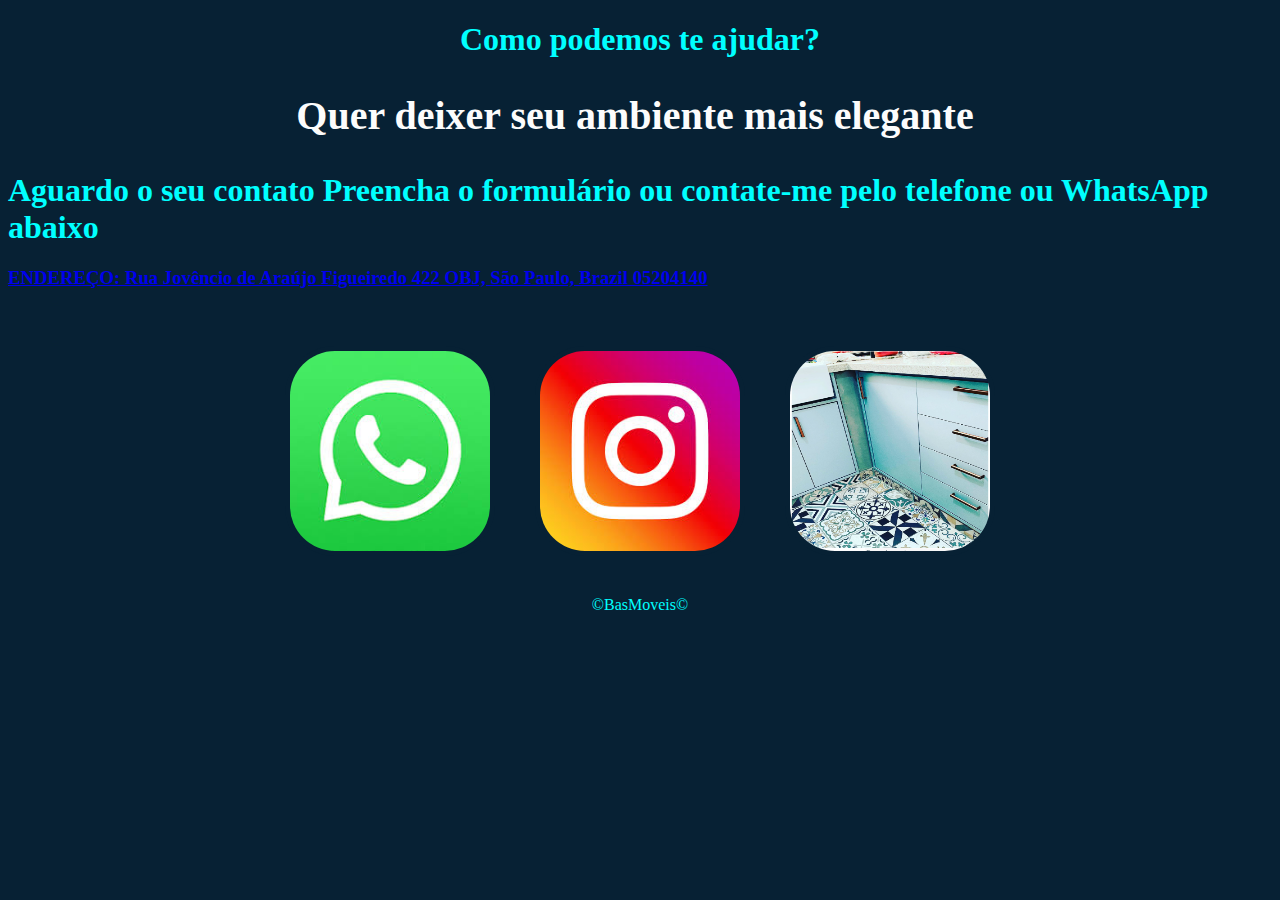
<file: index.html>
<!DOCTYPE html>
<html lang="pt-br">
<head>
    <meta charset="UTF-8">
    <title>BasMoveis</title>
    <link rel="stylesheet" href="styles.css">

</head>
<body>
    
    <header>
        <h1>Como podemos te ajudar?</h1>
    </header>
     <main>
        <section">
            <h2 class="font_2 wixui-rich-text_text" style="text-align:center; font-size:40px;"><span style="color:#FCFCFC;" class="wixui-rich-text_text">Quer deixer seu ambiente mais elegante&nbsp;</span></h2>
          <h1>Aguardo o seu contato 
            Preencha o formulário ou contate-me pelo telefone ou WhatsApp abaixo</h1>
           <H3><a href="https://www.bing.com/search?pglt=43&q=Rua+Jov%C3%AAncio+de+Ara%C3%BAjo+Figueiredo+422+OBJ%2C+S%C3%A3o+Paulo%2C+Brazil+05204140&cvid=04cc37b07dec41c0a4fa582f02334544&gs_lcrp=EgZjaHJvbWUyBggAEEUYOdIBCDI4OTNqMGoxqAIAsAIA&FORM=ANNTA1&PC=U531" target="_blank" rel="noopener noreferrer"><span style="color:#FCFCFC;" class="wixui-rich-text_text"></span>ENDEREÇO: Rua Jovêncio de Araújo Figueiredo 422 OBJ, São Paulo, Brazil 05204140</a></H3>
        </section>
        </main>
    <br>
        <footer>
            <a href="https://api.whatsapp.com/send?phone=5511943692005&text=ol%C3%A1%20samuel!!!&lang=pt_br" target="_blank" rel="noopener noreferrer">
                <img src="./imgg/WhatsApp.jpeg">
        
            </a>
            <a href="https://www.instagram.com/basmoveis?utm_source=ig_web_button_share_sheet&igsh=ZDNlZDc0MzIxNw==" target="_blank" rel="noopener noreferrer">
                <img src="./imgg/instagram.jpeg">
                
            </a>
            <a href="https://wa.me/p/5596888017086273/5511943692005" target="_blank" rel="noopener noreferrer">
            <img src="./imgg/armario.PNG">

            </A>
            <br>
        </footer>
       
        <footer>
        <p>&copy;BasMoveis&copy;</p>
    </footer>
</body>
</html>
</file>
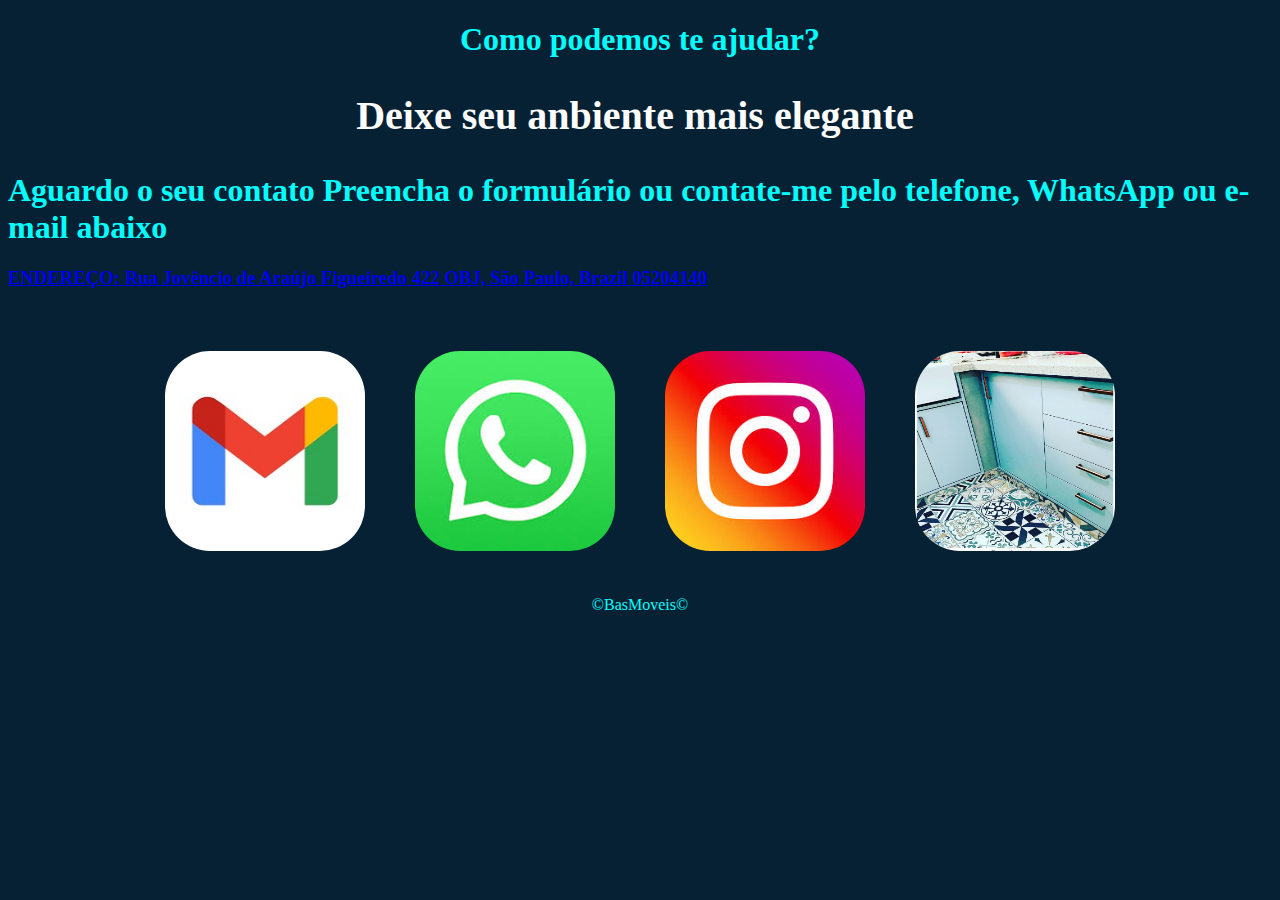
<file: index.html.html>
<!DOCTYPE html>
<html lang="pt-br">
<head>
    <meta charset="UTF-8">
    <title>BasMoveis</title>
    <link rel="stylesheet" href="styles.css">

</head>
<body>
    
    <header>
        <h1>Como podemos te ajudar?</h1>
    </header>
     <main>
        <section id="contato">
            <h2 class="font_2 wixui-rich-text_text" style="text-align:center; font-size:40px;"><span style="color:#FCFCFC;" class="wixui-rich-text_text">Deixe seu anbiente mais elegante&nbsp;</span></h2>
          <h1>Aguardo o seu contato 
            Preencha o formulário ou contate-me pelo telefone, WhatsApp ou e-mail abaixo</h1>
           <H3><a href="https://www.bing.com/search?pglt=43&q=Rua+Jov%C3%AAncio+de+Ara%C3%BAjo+Figueiredo+422+OBJ%2C+S%C3%A3o+Paulo%2C+Brazil+05204140&cvid=04cc37b07dec41c0a4fa582f02334544&gs_lcrp=EgZjaHJvbWUyBggAEEUYOdIBCDI4OTNqMGoxqAIAsAIA&FORM=ANNTA1&PC=U531" target="_blank" rel="noopener noreferrer"><span style="color:#FCFCFC;" class="wixui-rich-text_text"></span>ENDEREÇO: Rua Jovêncio de Araújo Figueiredo 422 OBJ, São Paulo, Brazil 05204140</a></H3>
        </section>
        </main>
    <br>
        <footer>
            <a href="https://github.com/bielsoaresaraujo?tab=overview&amp;from=2023-05-01&amp;to=2023-05-31" target="_blank" rel="noopener noreferrer">
                <img src="./imgg/gmail.jpeg">
        
            </a>
            <a href="https://api.whatsapp.com/send?phone=5511943692005&text=ol%C3%A1%20samuel!!!&lang=pt_br" target="_blank" rel="noopener noreferrer">
                <img src="./imgg/WhatsApp.jpeg">
        
            </a>
            <a href="https://www.instagram.com/basmoveis?utm_source=ig_web_button_share_sheet&igsh=ZDNlZDc0MzIxNw==" target="_blank" rel="noopener noreferrer">
                <img src="./imgg/instagram.jpeg">
                
            </a>
            <a href="https://wa.me/p/5596888017086273/5511943692005" target="_blank" rel="noopener noreferrer">
            <img src="./imgg/armario.PNG">

            </A>
            <br>
        </footer>
       
        <footer>
        <p>&copy;BasMoveis&copy;</p>
    </footer>
</body>
</html>
</file>
<file: styles.css>
body{
    background-color: rgb(7, 33, 52);
           
            color: aqua;
         
        }
        h1 {
          display: flex;
        justify-content: center;
        unicode-bidi: isolate-override;
        }
        H3 {
color: white;
        }
    
    footer {
        display: flex;
        justify-content: center;
        unicode-bidi: isolate-override;
    }
    footer ul {
        display: flex;
        justify-content: center;
        unicode-bidi: isolate-override;
    }
    
    footer img {
        width: 200px;
        height: 200px; 
        border-radius: 50px;  
        border: 5px solid  rgb(7, 33, 52); 
    }
    
    footer {
        display: flex;
        justify-content: center;
    }
    
    footer a {
        margin: 20px;
        text-align: center;
    }
    
      @media (max-width: 768px) {
        section {
            padding: 10px;
        }

        section h2 {
            font-size: 30px;
        }

        footer img {
            width: 200px;
            height: 200px;
        }
    }

    @media (max-width: 480px) {
        section h2 {
            font-size: 25px;
        }

        footer img {
            width: 25px;
            height: 25px;
        }
    }
</file>
